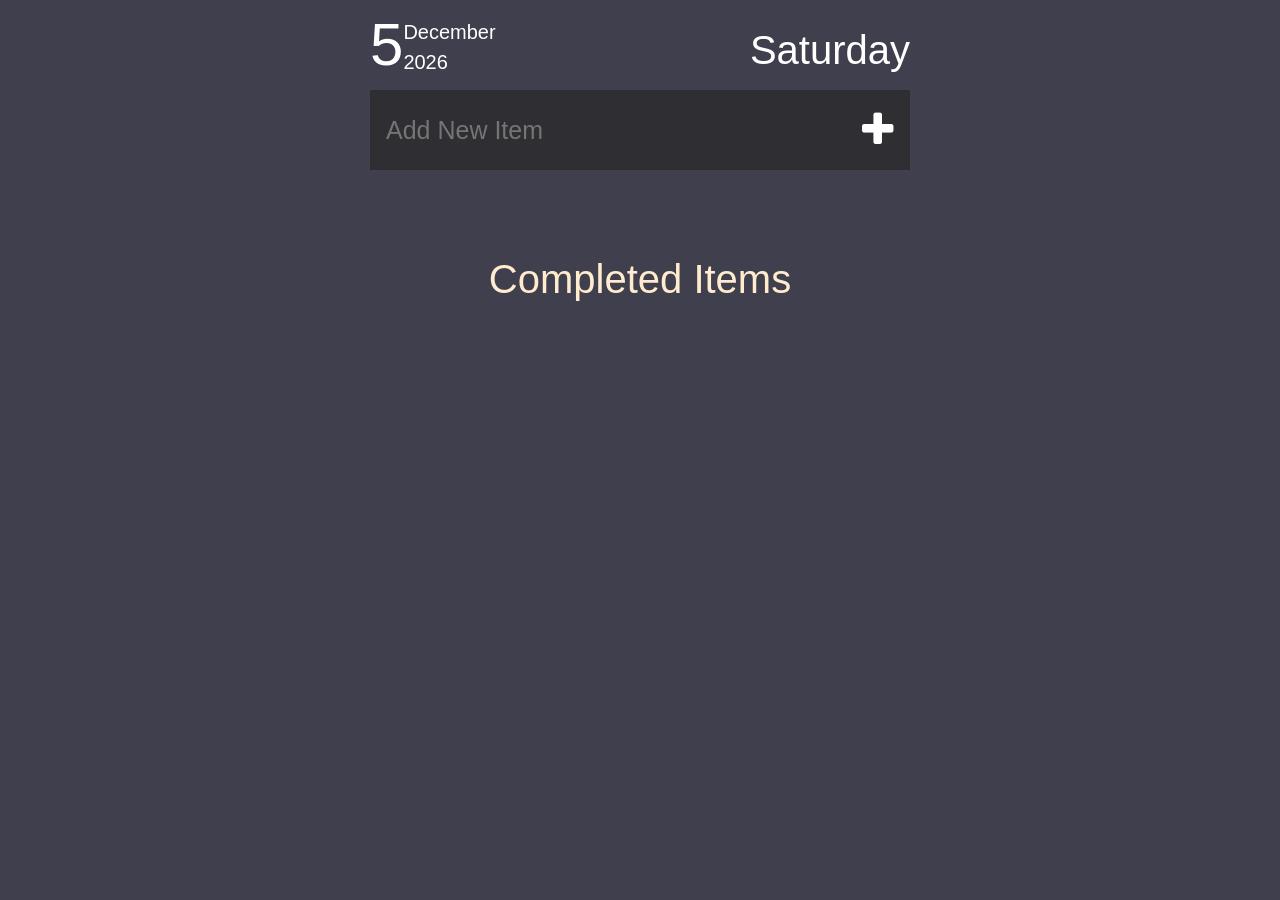
<file: Todo List/index.html>
<html>

<head>
    <meta charset="utf-8">
    <title>Todo List</title>
    <meta name="viewport" content="width=device-width, initial-scale=1">
    <link rel="stylesheet" href="https://maxcdn.bootstrapcdn.com/bootstrap/4.3.1/css/bootstrap.min.css">

    <!-- jQuery library -->
    <script src="https://ajax.googleapis.com/ajax/libs/jquery/3.4.1/jquery.min.js"></script>

    <!-- Popper JS -->
    <script src="https://cdnjs.cloudflare.com/ajax/libs/popper.js/1.14.7/umd/popper.min.js"></script>

    <!-- Latest compiled JavaScript -->
    <script src="https://maxcdn.bootstrapcdn.com/bootstrap/4.3.1/js/bootstrap.min.js"></script>
    <!-- css link -->
    <link rel="stylesheet" href="https://cdnjs.cloudflare.com/ajax/libs/font-awesome/4.7.0/css/font-awesome.min.css">
    <link rel="stylesheet" href="style.css">
    <script src="index.js"></script>
</head>

<body style="background-color:#403f4d;" onload="loadApp()">
    <div class="container">
        <div class="row">
            <div class="col-sm-3"></div>
            <div class="col-sm-6">
                <span style="display: flex">
                    <div class="nday" id="nday"></div>
                    <span>
                        <div class="month" id="month"></div>
                        <div class="year" id="year"></div>
                    </span>
                    <div class="sday" id="sday"></div>
                </span>

            </div>
            <div class="col-sm-3"></div>
            <div class="col-sm-3"></div>
            <div class="col-sm-6 input-icons">
                <span style="display: flex; background-color: black">
                    <input type="text" placeholder="Add New Item" id="item">
                    <button id="abtn" onclick="add()"><i class="fa fa-plus iconStyle"></i></button>
                    <button id="cbtn" onclick="cancel()" style="display: none"><i class="fa fa-times"></i></button>
                    <button id="sbtn" onclick="save()" style="display: none">
                        <li class="fa fa-save"></li>
                    </button>
                </span>
            </div>
            <div class="col-sm-3"></div>
            <div class="col-sm-3"></div>
            <div class="col-sm-6 empList" id="empList">
            </div>
            <div class="col-sm-3"></div>
            <div class="col-sm-3"></div>
            <div class="col-sm-6" id="space" style="width: 100%;height:200px;text-align: center;">
                <h1 style="padding-top: 85px; color: blanchedalmond">Completed Items</h1>
            </div>
            <div class="col-sm-3"></div>
            <div class="col-sm-3"></div>
            <div class="col-sm-6 empList1" id="newDiv">
            </div>
            <div class="col-sm-3"></div>
        </div>
    </div>
    <script>
        var d = new Date();
        var days = ["Sunday", "Monday", "Tuesday", "Wednesday", "Thursday", "Friday", "Saturday"];
        var months = ["January", "February", "March", "April", "May", "June", "July", "Aug", "September", "October", "November", "December"];
        document.getElementById("nday").innerHTML = d.getDate();
        document.getElementById("month").innerHTML = months[d.getMonth()];
        document.getElementById("year").innerHTML = d.getFullYear();
        document.getElementById("sday").innerHTML = days[d.getDay()];
    </script>
</body>

</html>
</file>
<file: Todo List/style.css>
.nday{
    font-size: 60px;
    display: flex;
    color: white;
}

.month{
    font-size: 20px;
    margin-top: 17px;
    color: white;
}

.year{
    font-size: 20px;
    color: white;
}

.sday{
    font-size: 40px;
    margin-top: 10px;
    align-items: center;
    justify-content: flex-end;
    flex: 1;
    display: flex;
    color: white;
}

.upper{
    width: 539px;
    height: 100px;
    margin-left: 455px;
    margin-top: 150px;
    font-size: 40px;
    color: white;
    display: flex;
}

#item{
    width: 95%;
    height: 80px;
    background-color: #2E2E33;
    color: white;
    border:1px solid  #2E2E33 ;
    padding-left: 15px;
    font-size: 25px;
    outline: none;
}

#abtn{
    background-color:  #2E2E33;
    border: 1px solid  #2E2E33;
    outline: none;
    font-size: 30px;
}

#cbtn{
    background-color:  #2E2E33;
    border: 1px solid  #2E2E33;
    outline: none;
    color:#E16659;
    font-size: 40px;
}

#sbtn{
    background-color:  #2E2E33;
    border: 1px solid  #2E2E33;
    outline: none;
    color:#5FD4A0;
    font-size: 30px;
}

.iconStyle {
color: white;
margin-left: 0px;
font-size: 40px;
padding-left: 10px;
padding-right: 10px;
}

.dBtn{
    background-color:#4E4D5C;
    border: 1px solid #4E4D5C;
    outline: none;
}
.uBtn{
    background-color:#571845;
    border: 1px solid #571845;
    outline: none;
}

div.wrapdata{
    word-wrap: break-word;
}
</file>
